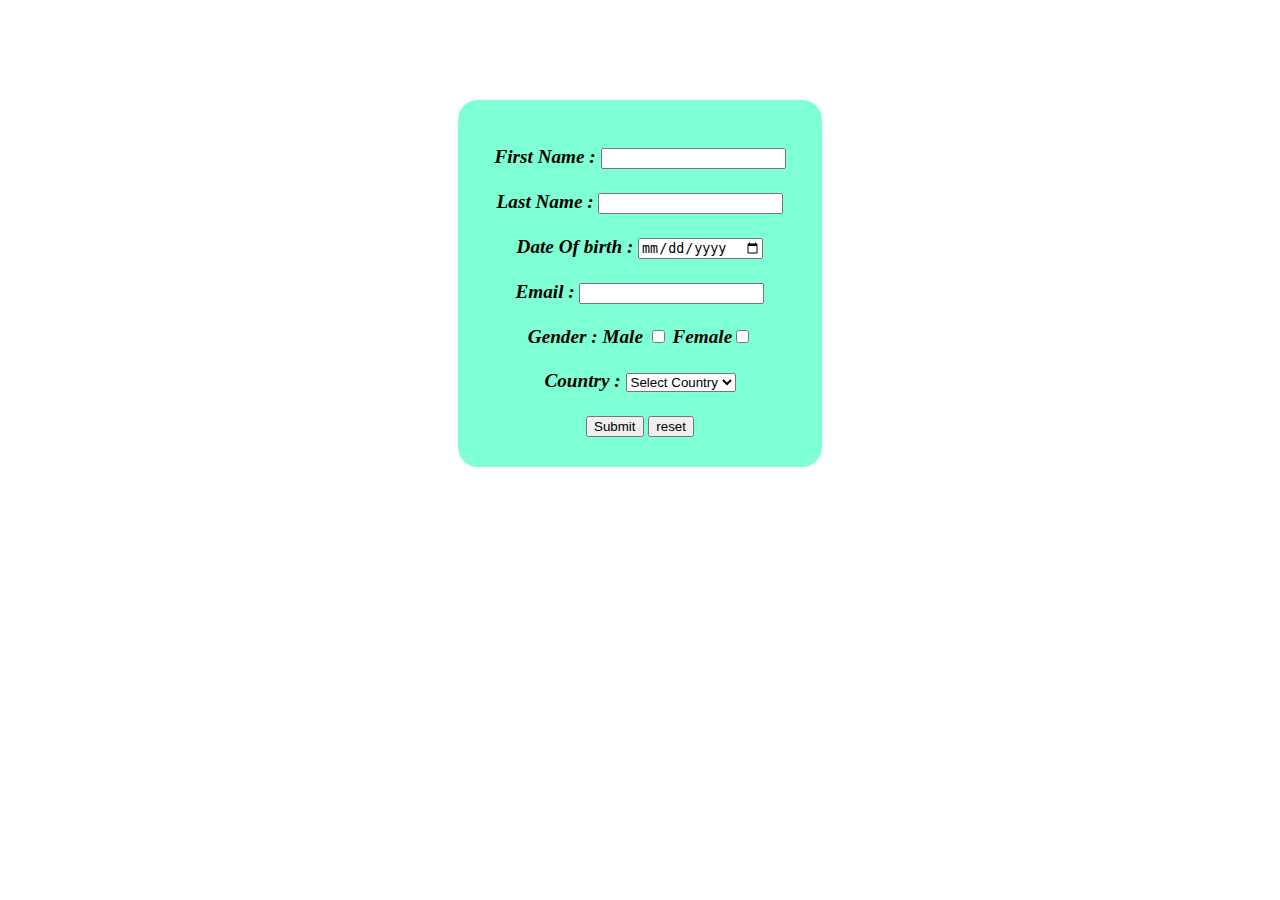
<file: Form/index.html>
<!DOCTYPE html>
<html lang="en">

<head>
    <meta charset="UTF-8">
    <meta name="viewport" content="width=device-width, initial-scale=1.0">
    <title>Document</title>
    <link rel="stylesheet" href="./index.css">
</head>

<body>

    <div align="center" class="main">

        <h1>

            </h3>
            <form method="dialog">
                First Name : <input type="text" name="Fname"><br> <br>
                Last Name : <input type="text" name="Lname"><br> <br>
                Date Of birth : <input type="date" name="dob"><br> <br>
                Email : <input type="text" name="email1"><br> <br>

                Gender :
                Male <input type="checkbox" name="gender1">
                Female<input type="checkbox" name="gender1"><br> <br> Country
                : <select name="city1">
                    <option>Select Country</option>
                    <option>India</option>
                    <option>US</option>
                    <option>China</option>
                    <option>Sri Lanka</option>

                </select> <br /> <br />
                <div class="container">
                    <button type="submit" class="btn" onclick="openPopup()">Submit</button>
                    <button type="reset" value="reset">reset</button>

                    <div class="popup" id="popup">
                        <h2>All details saved </h2>
                        <button type="button" id="btn2" onclick="closePopup()">OK</button>
                    </div>

                </div>

            </form>




    </div>




    </div>

    <script>

        let popup = document.getElementById("popup");
        function openPopup() {
            popup.classList.add("open-popUp");
        }
        function closePopup() {
            popup.classList.remove("open-popUp");
        }
    </script>

</body>

</html>
</body>

</html>
</file>
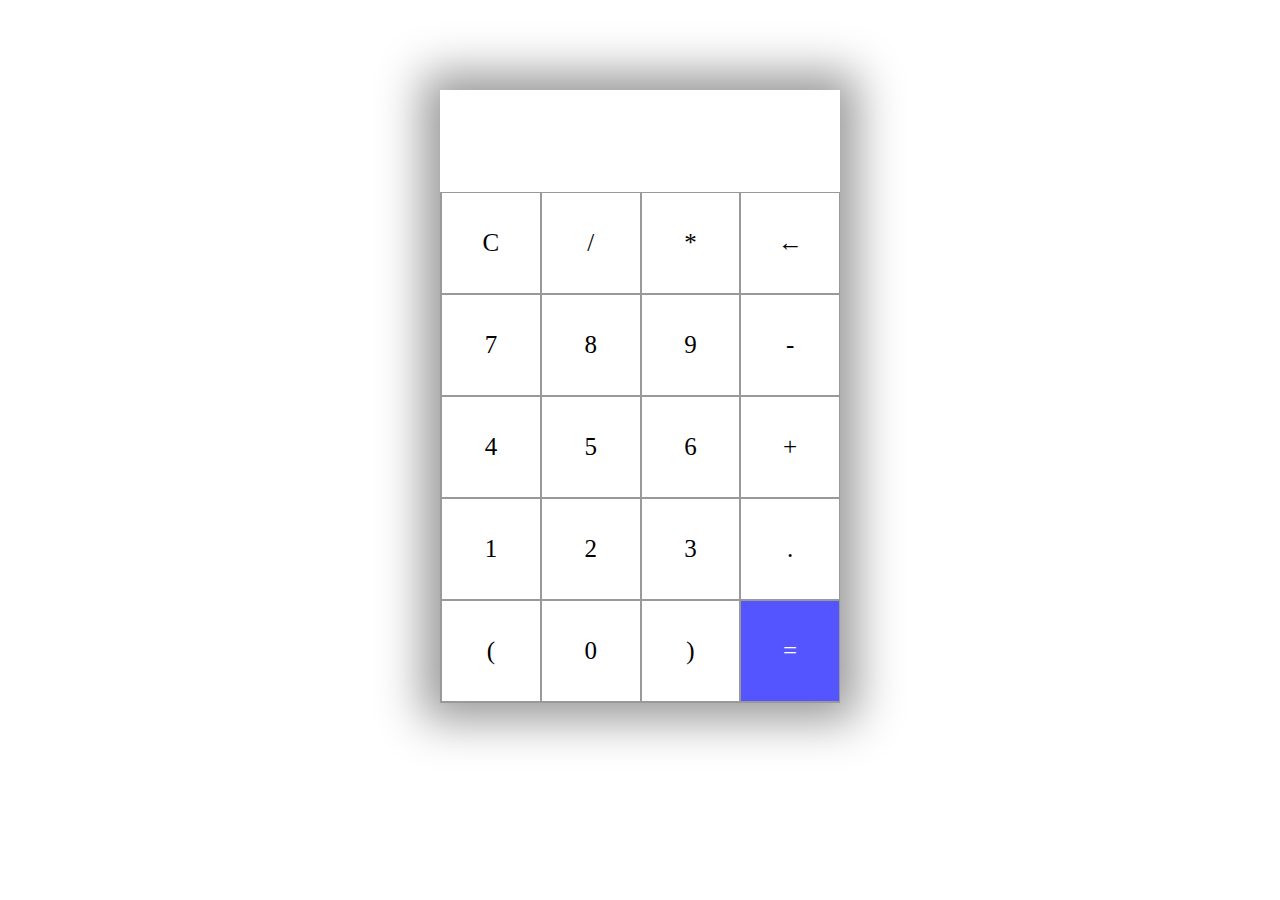
<file: calculator/calculator.html>
<html lang="en">
<head>
    <meta charset="UTF-8">
    <meta name="viewport" content="width=device-width, initial-scale=1.0">
    <title>My Calculator</title>
    <link rel="stylesheet" href="./calculator.css">
</head>
<body>
    <section>
        <div class="container">
            <div id="display"></div>
            <div class="buttons">
                <div class="button">C</div>
                <div class="button">/</div>
                <div class="button">*</div>
                <div class="button">&larr;</div>
                <div class="button">7</div>
                <div class="button">8</div>
                <div class="button">9</div>
                <div class="button">-</div>
                <div class="button">4</div>
                <div class="button">5</div>
                <div class="button">6</div>
                <div class="button">+</div>
                <div class="button">1</div>
                <div class="button">2</div>
                <div class="button">3</div>
                <div class="button">.</div>
                <div class="button">(</div>
                <div class="button">0</div>
                <div class="button">)</div>
                <div id="equal" class="button">=</div>
            </div>
        </div>
    </section>
    <script src="calculator.js"></script>
</body>
</html>
</file>
<file: Form/index.css>
.main {

    font-size: larger;
    text-shadow: #671d1d;
    font-style: oblique;
    font-weight: bolder;
    padding-top: 20px;
    padding-bottom: 30px;
    margin-bottom: 200px;
    margin-top: 100px;
    margin-left: 450px;
    margin-right: 450px;
    justify-content: center;
    /* border: 2px solid red; */
    background-color: aquamarine;
    border-radius: 20px;
}

#btn2 {
    padding-left: 40px;
    padding-right: 40px;
    padding-top: 8px;
    padding-bottom: 10px;
    border-radius: 8px;
    background-color: #671d1d;
    color: aliceblue;
    font-size: 20px;
    font-family: Georgia, 'Times New Roman', Times, serif;
}

.popup {
    width: 400px;
    background: aquamarine;
    border-radius: 20px;
    position: absolute;
    top: 490px;
    left: 50%;
    transform: translate(-50%, -50%) scale(0.1);
    text-align: center;
    padding: 0 30px 30px;
    color: #d0f0cd;
    visibility: hidden;
    transition: ease-in
}

.open-popUp {

    visibility: visible;
    top: 50%;
    width: 300px;
    background: #671d1d;
    border-radius: 6px;
    position: absolute;
    transform: translate(-50%, -50%) scale(1);
}
</file>
<file: calculator/calculator.css>
.container {
    max-width: 400px;
    margin: 10vh auto 0 auto;
    box-shadow: 0px 0px 43px 17px rgba(153,153,153,1);
}

#display {
    text-align: right;
    height: 70px;
    line-height: 70px;
    padding: 16px 8px;
    font-size: 25px;
}

.buttons {
    display: grid;
    border-bottom: 1px solid #999;
    border-left: 1px solid#999;
    grid-template-columns: 1fr 1fr 1fr 1fr;
}

.buttons > div {
    border-top: 1px solid #999;
    border-right: 1px solid#999;
}

.button {
    border: 0.5px solid #999;
    line-height: 100px;
    text-align: center;
    font-size: 25px;
    cursor: pointer;
}

#equal {
    background-color: rgb(85, 85, 255);
    color: white;
}

.button:hover {
    background-color: #323330;
    color: white;
    transition: 0.5s ease-in-out;
}
</file>
